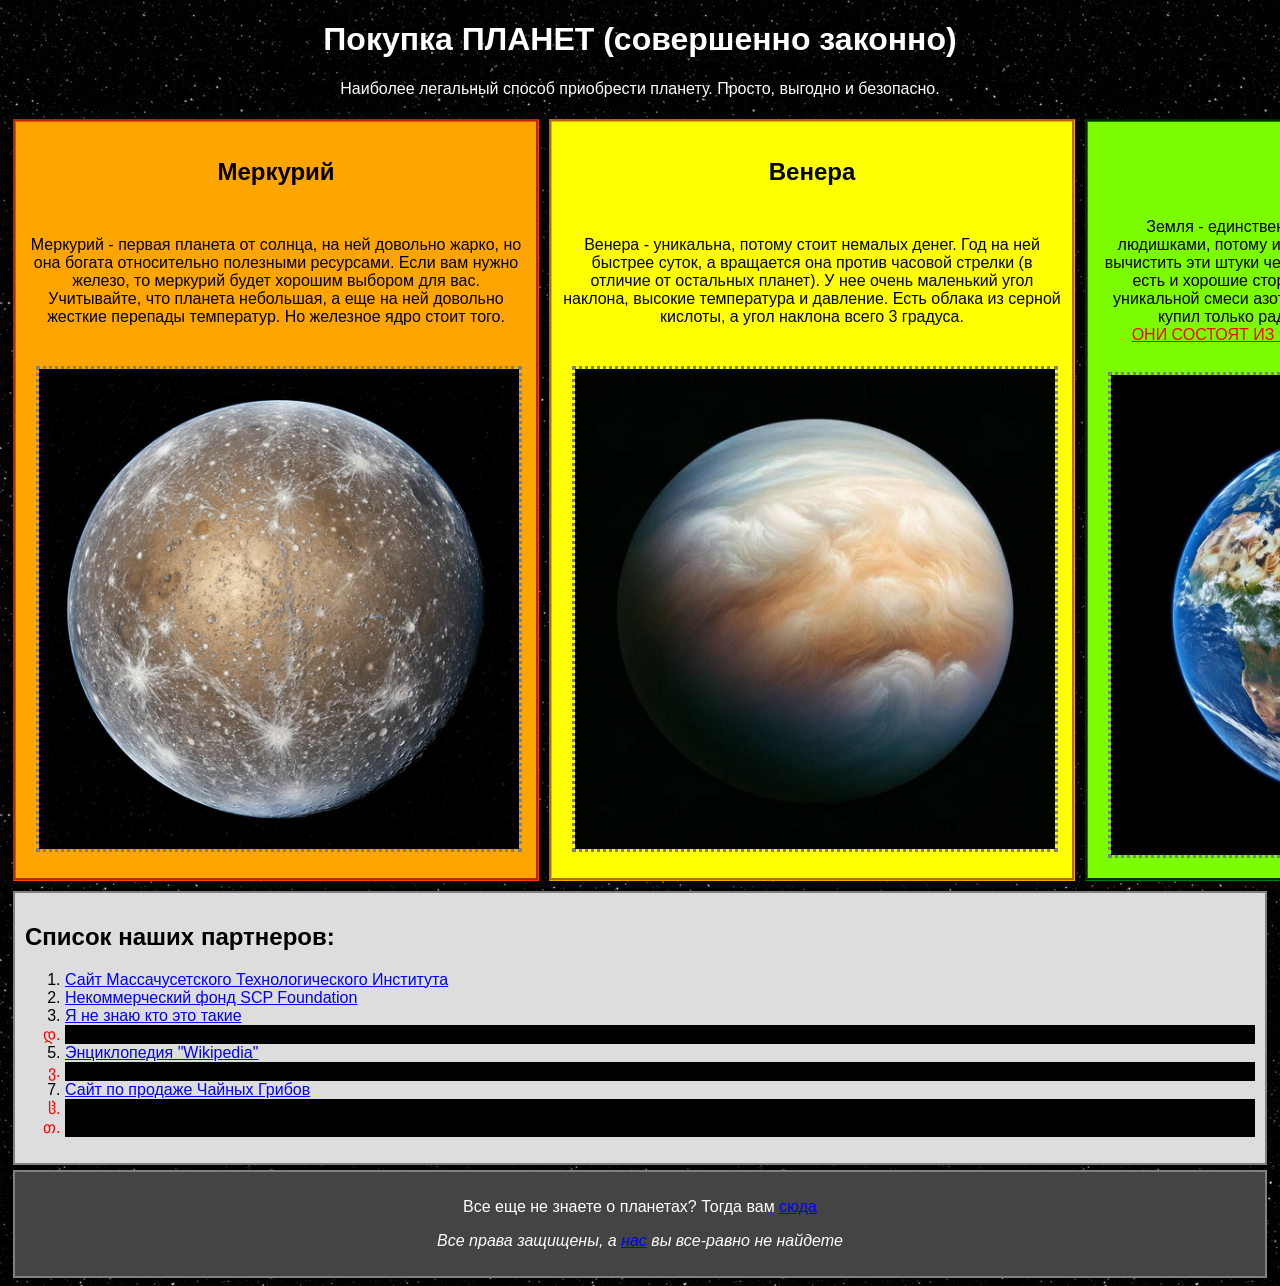
<file: index.html>
<!DOCTYPE html>
<html lang="ru">
<head>
    <meta charset="UTF-8">
    <meta name="viewport" content="width=device-width, initial-scale=1.0">
    <link rel="stylesheet" href="styles.css">
    <title>Покупка ПЛАНЕТ (легально)</title>
</head>
<body>
    <header>
        <h1>Покупка ПЛАНЕТ (совершенно законно)</h1>
        <p>Наиболее легальный способ приобрести планету. Просто, выгодно и безопасно.</p>
    </header>
    <main>
        <section id="products">
            <div class="planet" id="mercury">
                <h1>Меркурий</h1>
                <br>
                <span>Меркурий - первая планета от солнца, на ней довольно жарко, но она богата относительно полезными ресурсами. Если вам нужно железо, то меркурий будет хорошим выбором для вас. Учитывайте, что планета небольшая, а еще на ней довольно жесткие перепады температур. Но железное ядро стоит того.</span>
                <br>
                <img src="images/mercury.png" width="200" alt="Меркурий" class="photo">
            </div>
            <div class="planet" id="venus">
                <h1>Венера</h1>
                <br>
                <span>Венера - уникальна, потому стоит немалых денег. Год на ней быстрее суток, а вращается она против часовой стрелки (в отличие от остальных планет). У нее очень маленький угол наклона, высокие температура и давление. Есть облака из серной кислоты, а угол наклона всего 3 градуса.</span>
                <br>
                <img src="images/venus.png" width="200" alt="Венера" class="photo">
            </div>
            <div class="planet" id="earth">
                <h1>Земля</h1>
                <br>
                <span>Земля - единственная населенная планета. Населена людишками, потому и стоит так дешево. Лично я рекомендую вычистить эти штуки чем-нибудь подходяжим. Но у этой планеты есть и хорошие стороны - ее атмосфара состоит из почти уникальной смеси азота, кислорода и двуокиси углерода. Я бы купил только ради этого. А еще у нее спутник есть.</span>
                <a href="pages/matery.html" id="cursed">ОНИ СОСТОЯТ ИЗ ВЫСОКОМОЛЕКУЛЯРНОЙ МАТЕРИИ</a>
                <br>
                <img src="images/earth.png" width="200" alt="Земля" class="photo">
            </div>
            <div class="planet" id="mars">
                <h1>Марс</h1>
                <br>
                <span>Марс - красный шарик, последний из "земной группы". Возможно когда-то он был населен, хз. В общем условия на нем почти как на земле, только атмосферы нормальной нет (и людей, поэтому стоит дороже). Имеет два преславутых спутника, но они не особо интересны. Кстати красный он из-за оксида железа.</span>
                <br>
                <img src="images/mars.png" width="200" alt="Марс" class="photo">
            </div>
            <div class="planet" id="jupiter">
                <h1>Юпитер</h1>
                <br>
                <span>Юпитер - первый из газовых гигантов. Довольно пашивая штуковина, признаться честно. Тем не менее она задерживает своим гравитационным полем астероиды, что пусть и не делает его лучше, но хотябы позволяет думать что он не бесполезен. А еще у него пятно какое-то красное было.</span>
                <br>
                <img src="images/jupiter.png" width="200" alt="Юпитер" class="photo">
            </div>
            <div class="planet" id="saturn">
                <h1>Сатурн</h1>
                <br>
                <span>Сатурн - это тот же юпитер, только поменьше, пожелтее и с кольцами. Накой они ему нужны хз, но все что пролетает вокруг него присоединяется к диску. Мне лично он тоже не очень то и нравится, но все-равно лучше чем Юпитер. Я в целом газовых гигантов не жалую. </span>
                <br>
                <img src="images/saturn.png" width="200" alt="Сатурн" class="photo">
            </div>
            <div class="planet" id="uranus">
                <h1>Уран</h1>
                <br>
                <span>Уран - ледяной гигант, кстати тоже с кольцами. Ледяные гигнаты мне чутка побольше нравятся чем газовые. В общем прикольная планетка, но "Uranus" читается как "Your anus", так что цену скину. А в остальном планета как планета, сказать о уране нечего.</span>
                <br>
                <img src="images/uranus.png" width="200" alt="Уран" class="photo">
            </div>
            <div class="planet" id="neptune">
                <h1>Нептун</h1>
                <br>
                <span>Нептун - вроде как последняя планета в системе, а в остальном абсолютно тот же уран, только дальше, холоднее и буз колец. Ну и он чуть более синий чем Уран. Даже про спутники рассказать нечего, ну и доставка будет простой, раз уж он на краю системы</span>
                <br>
                <img src="images/neptune.png" width="200" alt="Нептун" class="photo">
            </div>
        </section>
        <article id="partners">
            <h1>Список наших партнеров:</h1>
            <ol>
                <li><a href="https://www.mit.edu/">Сайт Массачусетского Технологического Института</a></li>
                <li><a href="https://scpfoundation.net/">Некоммерческий фонд SCP Foundation</a></li>
                <li><a href="https://youtube.com/">Я не знаю кто это такие</a></li>
                <li></li>
                <li><a href="https://ru.wikipedia.org/wiki/Солнечная_система">Энциклопедия "Wikipedia"</a></li>
                <li></li>
                <li><a href="https://www.wildberries.ru/catalog/tags/kupitb-czainyi-grib">Сайт по продаже Чайных Грибов</a></li>
                <li></li>
                <li></li>
            </ol>
        </article>
    </main>
    <footer>
        <p>Все еще не знаете о планетах? Тогда вам <a href="https://ru.wikipedia.org/wiki/Солнечная_система" target="_blank">сюда</a></p>
        <p><i>Все права защищены, а <a href="pages/sun.html">нас</a> вы все-равно не найдете</i></p>
    </footer>
</body>
</html>
</file>
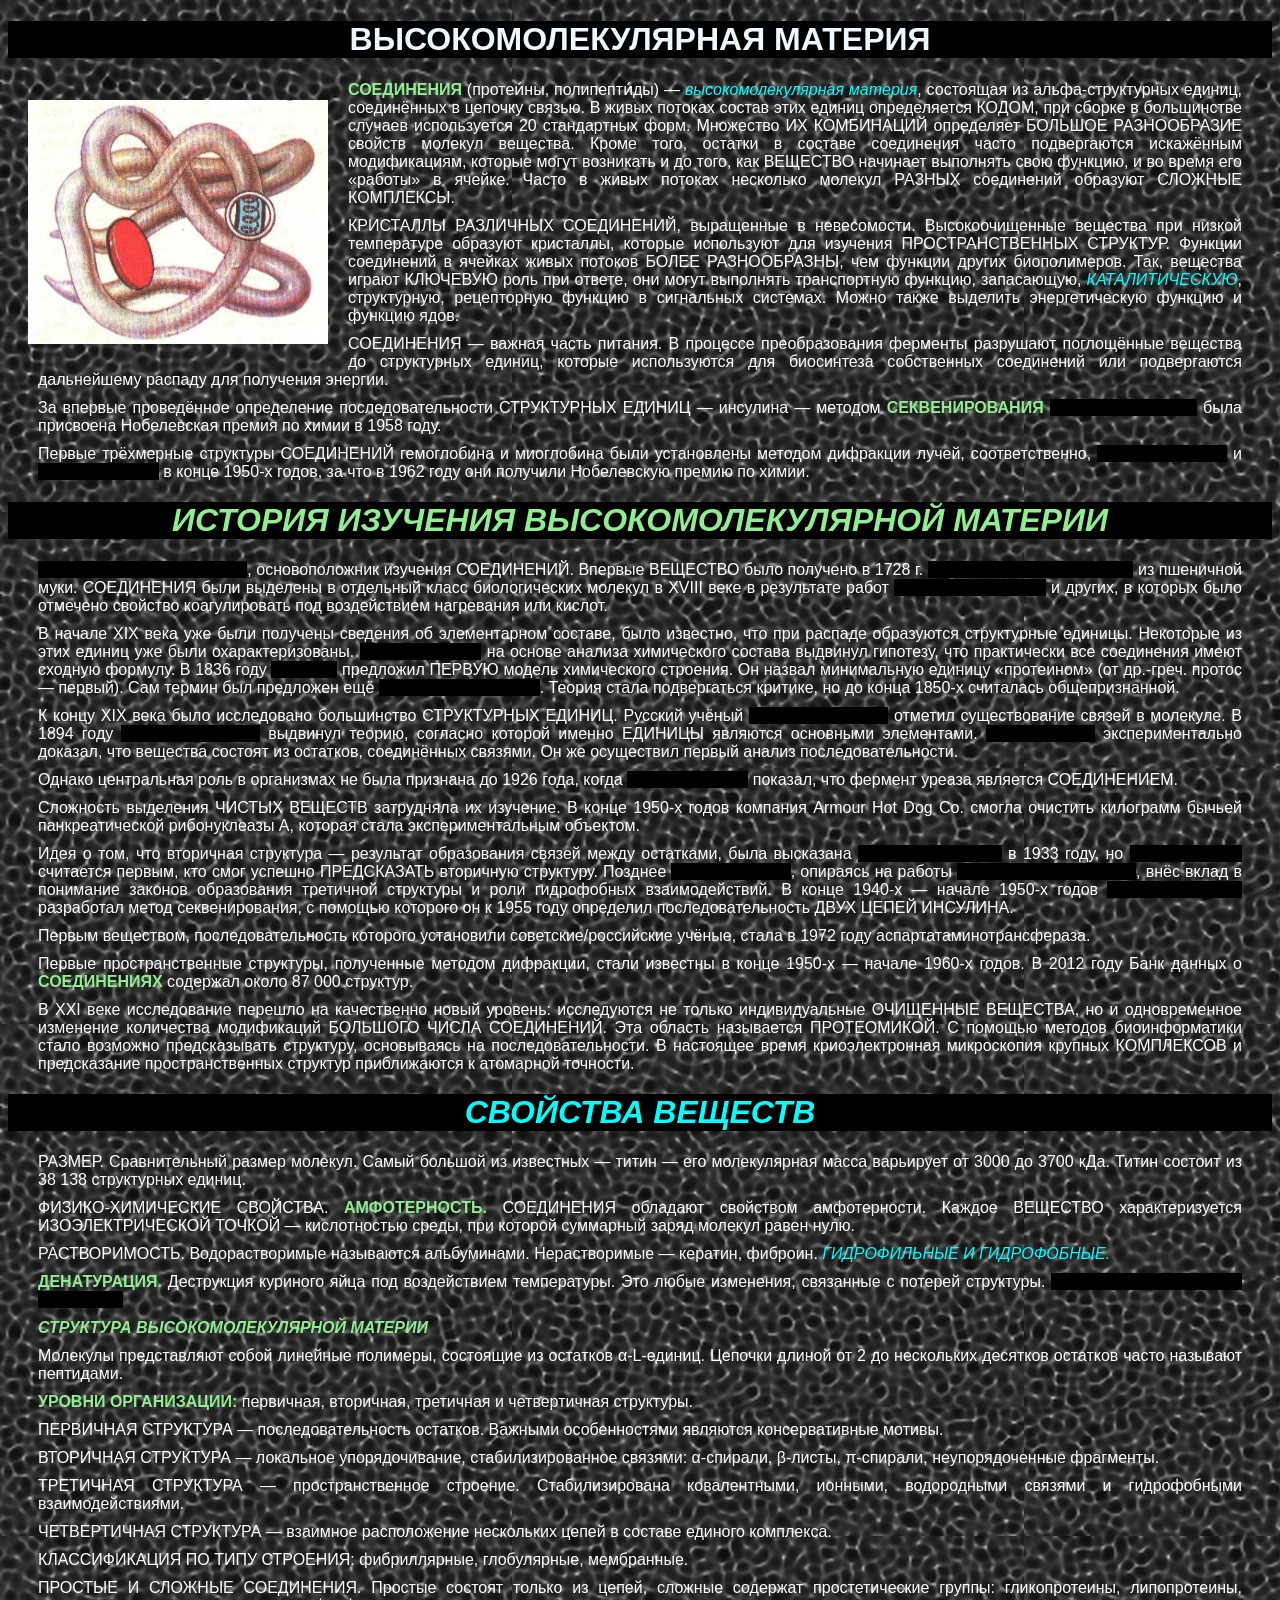
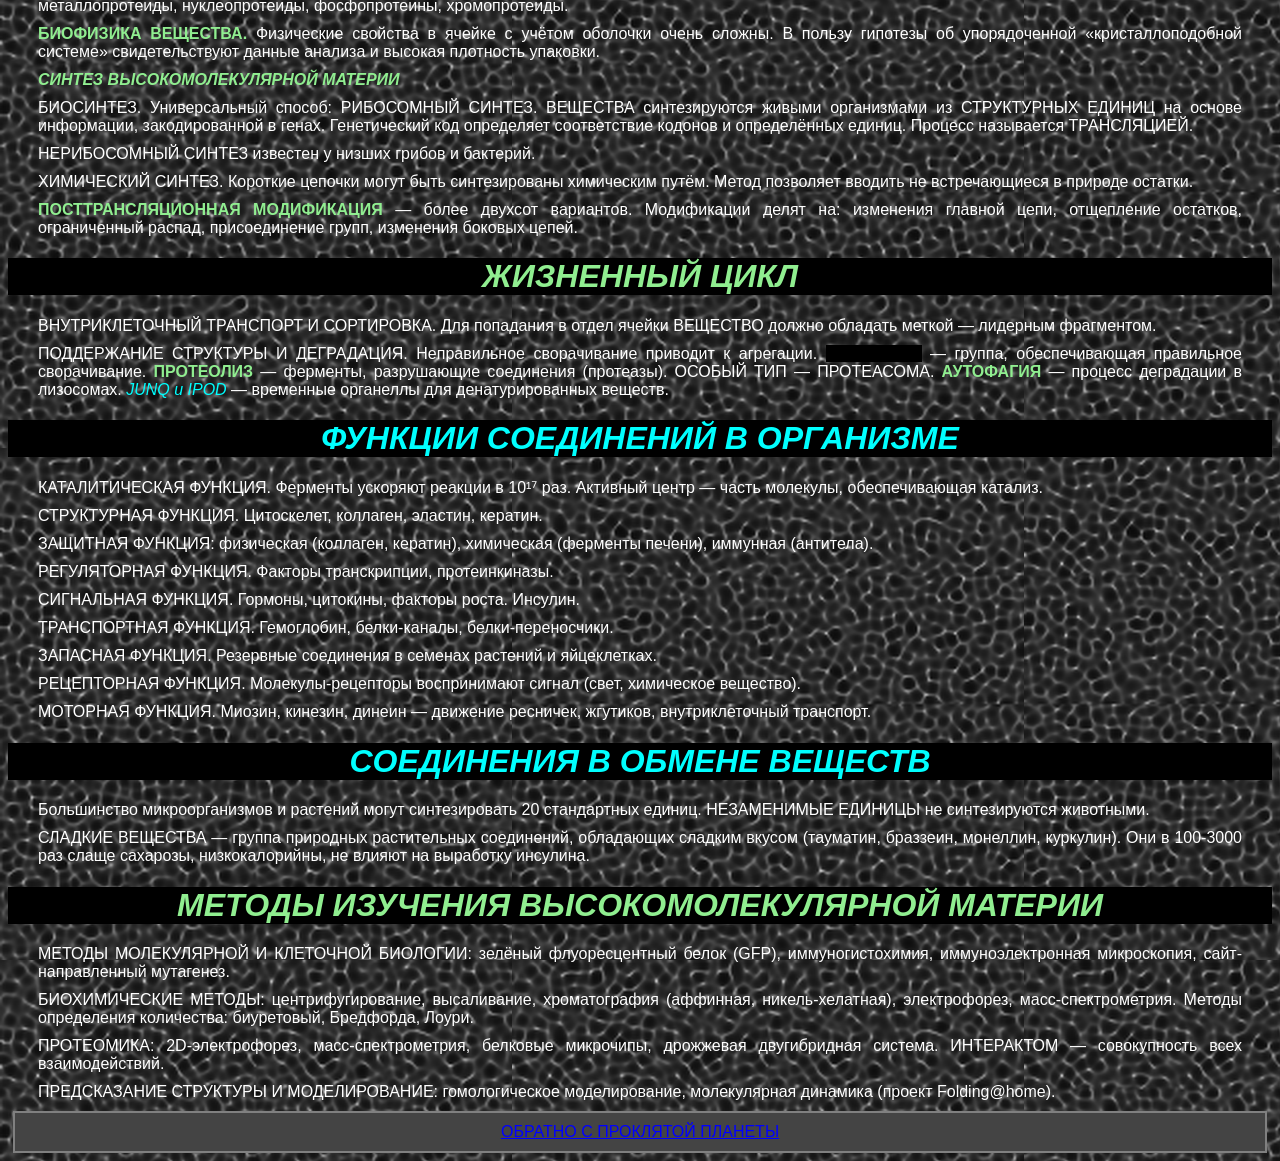
<file: pages/matery.html>
<!DOCTYPE html>
<html lang="ru">
<head>
    <meta charset="UTF-8">
    <meta name="viewport" content="width=device-width, initial-scale=1.0">
    <link rel="stylesheet" href="/styles.css">
    <title>ВЫСОКОМОЛЕКУЛЯРНАЯ МАТЕРИЯ</title>
</head>
<body id="matery">
    <h1>ВЫСОКОМОЛЕКУЛЯРНАЯ МАТЕРИЯ</h1>

    <img src="/images/matery.jpg" alt="МАТЕРИЯ">

    <p><b>СОЕДИНЕНИЯ</b> (протеи́ны, полипепти́ды) — <i>высокомолекулярная материя</i>, состоящая из альфа-структурных единиц, соединённых в цепочку связью. В живых потоках состав этих единиц определяется КОДОМ, при сборке в большинстве случаев используется 20 стандартных форм. Множество ИХ КОМБИНАЦИЙ определяет БОЛЬШОЕ РАЗНООБРАЗИЕ свойств молекул вещества. Кроме того, остатки в составе соединения часто подвергаются искажённым модификациям, которые могут возникать и до того, как ВЕЩЕСТВО начинает выполнять свою функцию, и во время его «работы» в ячейке. Часто в живых потоках несколько молекул РАЗНЫХ соединений образуют СЛОЖНЫЕ КОМПЛЕКСЫ.</p>

    <p>КРИСТАЛЛЫ РАЗЛИЧНЫХ СОЕДИНЕНИЙ, выращенные в невесомости. Высокоочищенные вещества при низкой температуре образуют кристаллы, которые используют для изучения ПРОСТРАНСТВЕННЫХ СТРУКТУР. Функции соединений в ячейках живых потоков БОЛЕЕ РАЗНООБРАЗНЫ, чем функции других биополимеров. Так, вещества играют КЛЮЧЕВУЮ роль при ответе, они могут выполнять транспортную функцию, запасающую, <i>КАТАЛИТИЧЕСКУЮ</i>, структурную, рецепторную функцию в сигнальных системах. Можно также выделить энергетическую функцию и функцию ядов.</p>

    <p>СОЕДИНЕНИЯ — важная часть питания. В процессе преобразования ферменты разрушают поглощённые вещества до структурных единиц, которые используются для биосинтеза собственных соединений или подвергаются дальнейшему распаду для получения энергии.</p>

    <p>За впервые проведённое определение последовательности СТРУКТУРНЫХ ЕДИНИЦ — инсулина — методом <b>СЕКВЕНИРОВАНИЯ</b> <mark>Фредерику Сенгеру</mark> была присвоена Нобелевская премия по химии в 1958 году.</p>

    <p>Первые трёхмерные структуры СОЕДИНЕНИЙ гемоглобина и миоглобина были установлены методом дифракции лучей, соответственно, <mark>Максом Перуцем</mark> и <mark>Джоном Кендрю</mark> в конце 1950-х годов, за что в 1962 году они получили Нобелевскую премию по химии.</p>

    <h1><i><b>ИСТОРИЯ ИЗУЧЕНИЯ ВЫСОКОМОЛЕКУЛЯРНОЙ МАТЕРИИ</b></i></h1>

    <p><mark>Антуан Франсуа де Фуркруа</mark>, основоположник изучения СОЕДИНЕНИЙ. Впервые ВЕЩЕСТВО было получено в 1728 г. <mark>Якопо Бартоломео Беккари</mark> из пшеничной муки. СОЕДИНЕНИЯ были выделены в отдельный класс биологических молекул в XVIII веке в результате работ <mark>Антуана де Фуркруа</mark> и других, в которых было отмечено свойство коагулировать под воздействием нагревания или кислот.</p>

    <p>В начале XIX века уже были получены сведения об элементарном составе, было известно, что при распаде образуются структурные единицы. Некоторые из этих единиц уже были охарактеризованы. <mark>Геррит Мульдер</mark> на основе анализа химического состава выдвинул гипотезу, что практически все соединения имеют сходную формулу. В 1836 году <mark>Мульдер</mark> предложил ПЕРВУЮ модель химического строения. Он назвал минимальную единицу «протеином» (от др.-греч. протос — первый). Сам термин был предложен ещё <mark>Якобом Берцелиусом</mark>. Теория стала подвергаться критике, но до конца 1850-х считалась общепризнанной.</p>

    <p>К концу XIX века было исследовано большинство СТРУКТУРНЫХ ЕДИНИЦ. Русский учёный <mark>А. Я. Данилевский</mark> отметил существование связей в молекуле. В 1894 году <mark>Альбрехт Коссель</mark> выдвинул теорию, согласно которой именно ЕДИНИЦЫ являются основными элементами. <mark>Эмиль Фишер</mark> экспериментально доказал, что вещества состоят из остатков, соединённых связями. Он же осуществил первый анализ последовательности.</p>

    <p>Однако центральная роль в организмах не была признана до 1926 года, когда <mark>Джеймс Самнер</mark> показал, что фермент уреаза является СОЕДИНЕНИЕМ.</p>

    <p>Сложность выделения ЧИСТЫХ ВЕЩЕСТВ затрудняла их изучение. В конце 1950-х годов компания Armour Hot Dog Co. смогла очистить килограмм бычьей панкреатической рибонуклеазы А, которая стала экспериментальным объектом.</p>

    <p>Идея о том, что вторичная структура — результат образования связей между остатками, была высказана <mark>Уильямом Астбери</mark> в 1933 году, но <mark>Лайнус Полинг</mark> считается первым, кто смог успешно ПРЕДСКАЗАТЬ вторичную структуру. Позднее <mark>Уолтер Каузман</mark>, опираясь на работы <mark>Кая Линнерстрём-Ланга</mark>, внёс вклад в понимание законов образования третичной структуры и роли гидрофобных взаимодействий. В конце 1940-х — начале 1950-х годов <mark>Фредерик Сенгер</mark> разработал метод секвенирования, с помощью которого он к 1955 году определил последовательность ДВУХ ЦЕПЕЙ ИНСУЛИНА.</p>

    <p>Первым веществом, последовательность которого установили советские/российские учёные, стала в 1972 году аспартатаминотрансфераза.</p>

    <p>Первые пространственные структуры, полученные методом дифракции, стали известны в конце 1950-х — начале 1960-х годов. В 2012 году Банк данных о <b>СОЕДИНЕНИЯХ</b> содержал около 87 000 структур.</p>

    <p>В XXI веке исследование перешло на качественно новый уровень: исследуются не только индивидуальные ОЧИЩЕННЫЕ ВЕЩЕСТВА, но и одновременное изменение количества модификаций БОЛЬШОГО ЧИСЛА СОЕДИНЕНИЙ. Эта область называется ПРОТЕОМИКОЙ. С помощью методов биоинформатики стало возможно предсказывать структуру, основываясь на последовательности. В настоящее время криоэлектронная микроскопия крупных КОМПЛЕКСОВ и предсказание пространственных структур приближаются к атомарной точности.</p>

    <h1><b><i>СВОЙСТВА ВЕЩЕСТВ</i></b></h1>

    <p>РАЗМЕР. Сравнительный размер молекул. Самый большой из известных — титин — его молекулярная масса варьирует от 3000 до 3700 кДа. Титин состоит из 38 138 структурных единиц.</p>

    <p>ФИЗИКО-ХИМИЧЕСКИЕ СВОЙСТВА. <b>АМФОТЕРНОСТЬ.</b> СОЕДИНЕНИЯ обладают свойством амфотерности. Каждое ВЕЩЕСТВО характеризуется ИЗОЭЛЕКТРИЧЕСКОЙ ТОЧКОЙ — кислотностью среды, при которой суммарный заряд молекул равен нулю.</p>

    <p>РАСТВОРИМОСТЬ. Водорастворимые называются альбуминами. Нерастворимые — кератин, фиброин. <i>ГИДРОФИЛЬНЫЕ И ГИДРОФОБНЫЕ.</i></p>

    <p><b>ДЕНАТУРАЦИЯ.</b> Деструкция куриного яйца под воздействием температуры. Это любые изменения, связанные с потерей структуры. <mark>Денатурация может быть обратимой.</mark></p>

    <p><i><b>СТРУКТУРА ВЫСОКОМОЛЕКУЛЯРНОЙ МАТЕРИИ</b></i></p>

    <p>Молекулы представляют собой линейные полимеры, состоящие из остатков α-L-единиц. Цепочки длиной от 2 до нескольких десятков остатков часто называют пептидами.</p>

    <p><b>УРОВНИ ОРГАНИЗАЦИИ:</b> первичная, вторичная, третичная и четвертичная структуры.</p>

    <p>ПЕРВИЧНАЯ СТРУКТУРА — последовательность остатков. Важными особенностями являются консервативные мотивы.</p>

    <p>ВТОРИЧНАЯ СТРУКТУРА — локальное упорядочивание, стабилизированное связями: α-спирали, β-листы, π-спирали, неупорядоченные фрагменты.</p>

    <p>ТРЕТИЧНАЯ СТРУКТУРА — пространственное строение. Стабилизирована ковалентными, ионными, водородными связями и гидрофобными взаимодействиями.</p>

    <p>ЧЕТВЕРТИЧНАЯ СТРУКТУРА — взаимное расположение нескольких цепей в составе единого комплекса.</p>

    <p>КЛАССИФИКАЦИЯ ПО ТИПУ СТРОЕНИЯ: фибриллярные, глобулярные, мембранные.</p>

    <p>ПРОСТЫЕ И СЛОЖНЫЕ СОЕДИНЕНИЯ. Простые состоят только из цепей, сложные содержат простетические группы: гликопротеины, липопротеины, металлопротеиды, нуклеопротеиды, фосфопротеины, хромопротеиды.</p>

    <p><b>БИОФИЗИКА ВЕЩЕСТВА.</b> Физические свойства в ячейке с учётом оболочки очень сложны. В пользу гипотезы об упорядоченной «кристаллоподобной системе» свидетельствуют данные анализа и высокая плотность упаковки.</p>

    <p><i><b>СИНТЕЗ ВЫСОКОМОЛЕКУЛЯРНОЙ МАТЕРИИ</b></i></p>

    <p>БИОСИНТЕЗ. Универсальный способ: РИБОСОМНЫЙ СИНТЕЗ. ВЕЩЕСТВА синтезируются живыми организмами из СТРУКТУРНЫХ ЕДИНИЦ на основе информации, закодированной в генах. Генетический код определяет соответствие кодонов и определённых единиц. Процесс называется ТРАНСЛЯЦИЕЙ.</p>

    <p>НЕРИБОСОМНЫЙ СИНТЕЗ известен у низших грибов и бактерий.</p>

    <p>ХИМИЧЕСКИЙ СИНТЕЗ. Короткие цепочки могут быть синтезированы химическим путём. Метод позволяет вводить не встречающиеся в природе остатки.</p>

    <p><b>ПОСТТРАНСЛЯЦИОННАЯ МОДИФИКАЦИЯ</b> — более двухсот вариантов. Модификации делят на: изменения главной цепи, отщепление остатков, ограниченный распад, присоединение групп, изменения боковых цепей.</p>

    <h1><i><b>ЖИЗНЕННЫЙ ЦИКЛ</b></i></h1>

    <p>ВНУТРИКЛЕТОЧНЫЙ ТРАНСПОРТ И СОРТИРОВКА. Для попадания в отдел ячейки ВЕЩЕСТВО должно обладать меткой — лидерным фрагментом.</p>

    <p>ПОДДЕРЖАНИЕ СТРУКТУРЫ И ДЕГРАДАЦИЯ. Неправильное сворачивание приводит к агрегации. <mark>ШАПЕРОНЫ</mark> — группа, обеспечивающая правильное сворачивание. <b>ПРОТЕОЛИЗ</b> — ферменты, разрушающие соединения (протеазы). ОСОБЫЙ ТИП — ПРОТЕАСОМА. <b>АУТОФАГИЯ</b> — процесс деградации в лизосомах. <i>JUNQ и IPOD</i> — временные органеллы для денатурированных веществ.</p>

    <h1><b><i>ФУНКЦИИ СОЕДИНЕНИЙ В ОРГАНИЗМЕ</i></b></h1>

    <p>КАТАЛИТИЧЕСКАЯ ФУНКЦИЯ. Ферменты ускоряют реакции в 10¹⁷ раз. Активный центр — часть молекулы, обеспечивающая катализ.</p>

    <p>СТРУКТУРНАЯ ФУНКЦИЯ. Цитоскелет, коллаген, эластин, кератин.</p>

    <p>ЗАЩИТНАЯ ФУНКЦИЯ: физическая (коллаген, кератин), химическая (ферменты печени), иммунная (антитела).</p>

    <p>РЕГУЛЯТОРНАЯ ФУНКЦИЯ. Факторы транскрипции, протеинкиназы.</p>

    <p>СИГНАЛЬНАЯ ФУНКЦИЯ. Гормоны, цитокины, факторы роста. Инсулин.</p>

    <p>ТРАНСПОРТНАЯ ФУНКЦИЯ. Гемоглобин, белки-каналы, белки-переносчики.</p>

    <p>ЗАПАСНАЯ ФУНКЦИЯ. Резервные соединения в семенах растений и яйцеклетках.</p>

    <p>РЕЦЕПТОРНАЯ ФУНКЦИЯ. Молекулы-рецепторы воспринимают сигнал (свет, химическое вещество).</p>

    <p>МОТОРНАЯ ФУНКЦИЯ. Миозин, кинезин, динеин — движение ресничек, жгутиков, внутриклеточный транспорт.</p>

    <h1><b><i>СОЕДИНЕНИЯ В ОБМЕНЕ ВЕЩЕСТВ</i></b></h1>

    <p>Большинство микроорганизмов и растений могут синтезировать 20 стандартных единиц. НЕЗАМЕНИМЫЕ ЕДИНИЦЫ не синтезируются животными.</p>

    <p>СЛАДКИЕ ВЕЩЕСТВА — группа природных растительных соединений, обладающих сладким вкусом (тауматин, браззеин, монеллин, куркулин). Они в 100-3000 раз слаще сахарозы, низкокалорийны, не влияют на выработку инсулина.</p>

    <h1><i><b>МЕТОДЫ ИЗУЧЕНИЯ ВЫСОКОМОЛЕКУЛЯРНОЙ МАТЕРИИ</b></i></h1>

    <p>МЕТОДЫ МОЛЕКУЛЯРНОЙ И КЛЕТОЧНОЙ БИОЛОГИИ: зелёный флуоресцентный белок (GFP), иммуногистохимия, иммуноэлектронная микроскопия, сайт-направленный мутагенез.</p>

    <p>БИОХИМИЧЕСКИЕ МЕТОДЫ: центрифугирование, высаливание, хроматография (аффинная, никель-хелатная), электрофорез, масс-спектрометрия. Методы определения количества: биуретовый, Бредфорда, Лоури.</p>

    <p>ПРОТЕОМИКА: 2D-электрофорез, масс-спектрометрия, белковые микрочипы, дрожжевая двугибридная система. ИНТЕРАКТОМ — совокупность всех взаимодействий.</p>

    <p>ПРЕДСКАЗАНИЕ СТРУКТУРЫ И МОДЕЛИРОВАНИЕ: гомологическое моделирование, молекулярная динамика (проект Folding@home).</p>
    <footer>
        <a href="/index.html">ОБРАТНО С ПРОКЛЯТОЙ ПЛАНЕТЫ</a>
    </footer>
</body>
</html>
</file>
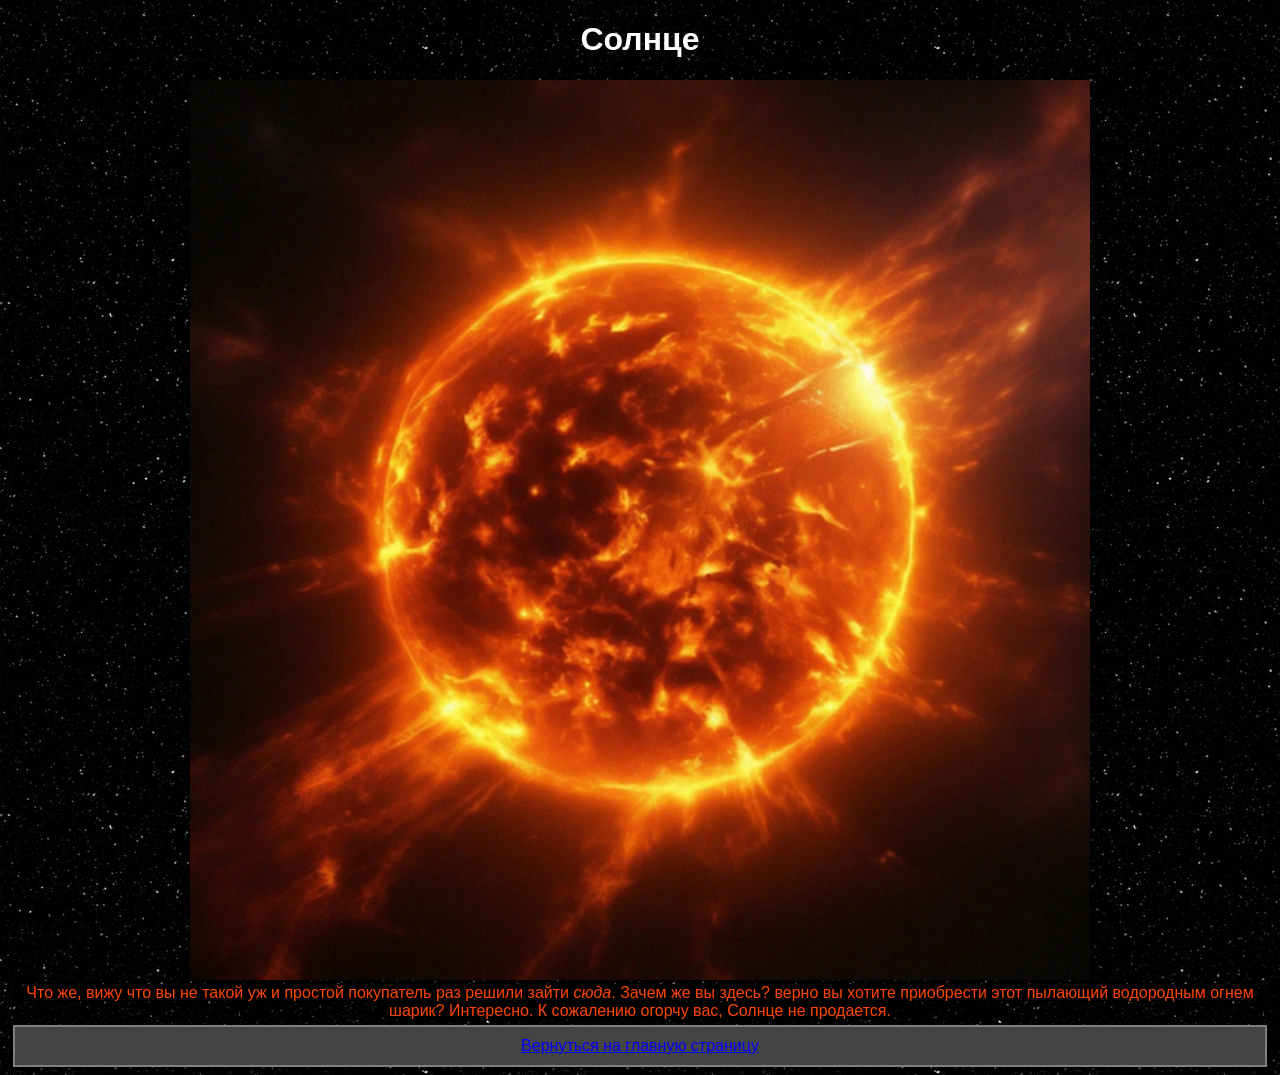
<file: pages/sun.html>
<!DOCTYPE html>
<html lang="en">
<head>
    <meta charset="UTF-8">
    <meta name="viewport" content="width=device-width, initial-scale=1.0">
    <link rel="stylesheet", href="/styles.css">
    <title>СОЛНЦЕ</title>
</head>
<body>
    <header>
        <h1>Солнце</h1>
    </header>
    <main>
        <img src="/images/sun.png" alt="Солнце", width="900">
        <br>
        <span id="personal">Что же, вижу что вы не такой уж и простой покупатель раз решили зайти <i>сюда</i>. Зачем же вы здесь? верно вы хотите приобрести этот пылающий водородным огнем шарик? Интересно. К сожалению огорчу вас, Солнце не продается.</span>
    </main>
    <footer>
        <a href="/index.html">Вернуться на главную страницу</a>
    </footer>
</body>
</html>
</file>
<file: styles.css>
body {
    background-image: url("images/background2.png");
    font-family: 'Franklin Gothic Medium', 'Arial Narrow', Arial, sans-serif;
}

a {color: blue;}
a:hover {color: aqua;}
a:active {color: chartreuse;}
a:visited {color: blueviolet;}

header {
    color: white;
    width: auto;
    text-align: center;
}

main {
    width: 100%;
    text-align: center;    
}

footer {
    text-align: center;
    color: white;
    background-color: #444444;
    border: 2px solid gray;
    padding: 10px;
    margin: 5px;
}

#products {
    display: flex;
    flex-direction: row;
    justify-items: baseline;
}

.planet {
    display: flex;
    flex-direction: column;
    justify-content: space-evenly;
    width: 500px;
    background-color: #dddddd;
    border: #444444;
    padding: 10px;
    margin: 5px;
}

.photo {
    width: 480px;
    margin: 10px;
    border-style: dotted;
    border-color: gray;
}

#mercury {
    background-color: orange;
    border-color: orangered;
    border-style: groove;
}
#venus {
    background-color: yellow;
    border-color: orange;
    border-style: groove;
}
#earth {
    background-color: lawngreen;
    border-color: green;
    border-style: groove;
}
#mars {
    background-color: red;
    border: brown;
    border-style: groove;
}
#jupiter {
    background-color: coral;
    border-color: chocolate;
    border-style: groove;
}
#saturn {
    background-color: burlywood;
    border-color: orange;
    border-style: double;
}
#uranus {
    background-color: aquamarine;
    border-color: cadetblue;
    border-style: double;
}
#neptune {
    background-color: dodgerblue;
    border-color: darkblue;
    border-style: groove;
}

#partners {
    text-align: left;
    background-color: #dddddd;
    border: 2px solid gray;
    padding: 10px;
    margin: 5px;
}

li:empty {
    color: red;
    list-style-type: georgian;
    background-color: black;
}

#personal {
    background-color: black;
    color: orangered;
}

#matery {
    background-image: url(images/background3.png);
    font-family: 'Gill Sans', 'Gill Sans MT', Calibri, 'Trebuchet MS', sans-serif;
}

#matery mark {
    color: black;
    background-color: black;
}

#matery p {
    color: white;
    text-align: justify;
    padding: 20;
    margin: 0px 30px 10px;
}

#matery i {
    color:aqua
}

#matery b {
    color: lightgreen;
}

#matery h1 {
    color: aliceblue;
    background-color: black;
    text-align: center;
}

#matery img {
    float: left;
    width: 300px;
    margin: 20px;
}

#cursed {
    color: red;
    text-decoration: underline;
}
</file>
